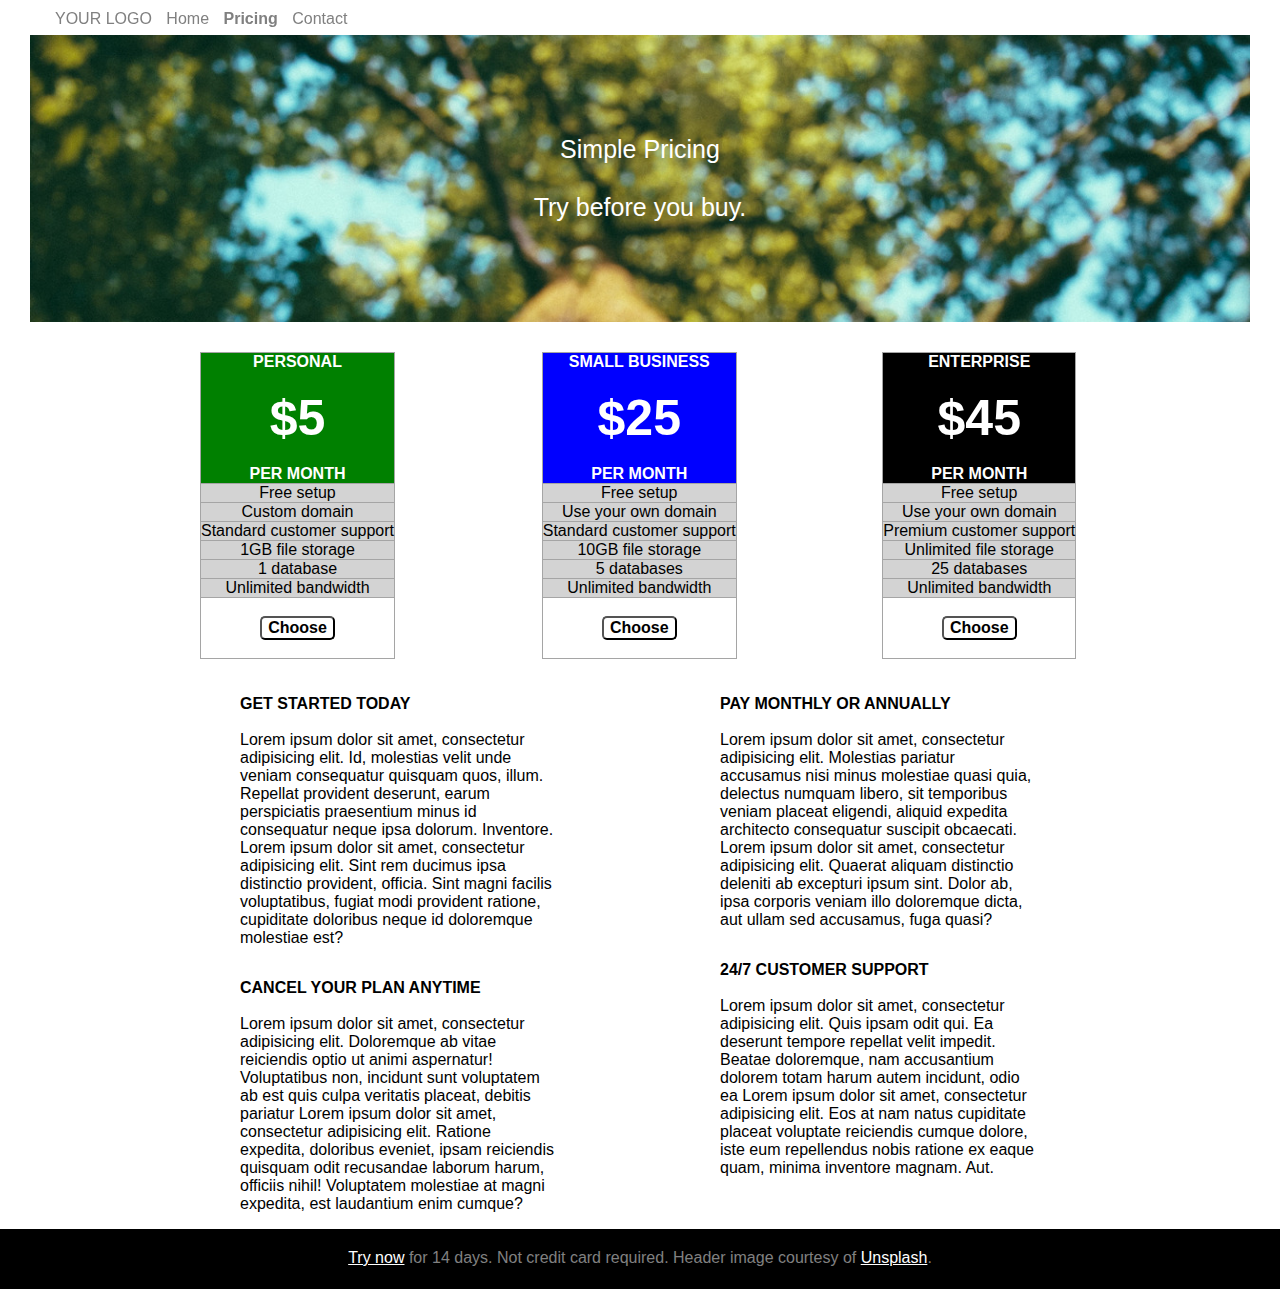
<file: index.html>
<!DOCTYPE html>
<html lang="en">
<head>
  <meta charset="UTF-8">
  <title>Test Containers</title>
  <link rel="stylesheet" href="main.css">
  <link rel="stylesheet" href="normalize.css">
</head>
<body>
  <div id="header">
      <div id="linkbar">
        <ul>
          <li><a href="#">YOUR LOGO</a></li>
          <li><a href="#">Home</a></li>
          <li><a href="#"><strong>Pricing</strong></a></li>
          <li><a href="#">Contact</a></li>
        </ul>
      </div>
  </div>
  
  <div id="mainphoto">
    <p>Simple Pricing <br><br>
    Try before you buy.</p>
    <!-- image -->
  </div>
  <div id ="leftmargin"></div>
  
  <div id="left">
    <!-- $5 -->
  <table border="1px">
      <tr id="colorbox">
        <thead>
          <th id="personal">PERSONAL<br></br><span style="font-size: 50px">$5</span><br></br>PER MONTH</th>
        </thead>
        <tbody>
       
      <tr>
      <td bgcolor="#d3d3d3">Free setup</td>
      </tr>
      <tr>
      <td bgcolor="#d3d3d3">Custom domain</td>
      </tr>
      <tr>
      <td bgcolor="#d3d3d3">Standard customer support</td>
      </tr>
      <tr>
      <td bgcolor="#d3d3d3">1GB file storage</td>
      </tr>
      <tr>
      <td bgcolor="#d3d3d3">1 database</td>
      </tr>
      <tr>
      <td bgcolor="#d3d3d3">Unlimited bandwidth</td>
      </tr>
      <tr>
      
     <td><br><button type="button"><a href="#"><strong>Choose</strong></a></button><br></br></td>
      </tr>
      </tbody>
    </table>
  </div>
  <div id="center">
    <!-- $25 -->
    <table border="1px">
      <tr id="colorbox">
      <thead>
        <tr>
          <th id="smallbusiness">SMALL BUSINESS<br></br><span style="font-size: 50px">$25</span><br></br>PER MONTH</th>
        </tr>
      </thead>
      <tbody>
        
      <tr>
      <td bgcolor="#d3d3d3">Free setup</td>
      </tr>
      <tr>
      <td bgcolor="#d3d3d3">Use your own domain</td>
      </tr>
      <tr>
      <td bgcolor="#d3d3d3">Standard customer support</td>
      </tr>
      <tr>
      <td bgcolor="#d3d3d3">10GB file storage</td>
      </tr>
      <tr>
      <td bgcolor="#d3d3d3">5 databases</td>
      </tr>
      <tr>
      <td bgcolor="#d3d3d3">Unlimited bandwidth</td>
      </tr>
      <tr>
      <td><br><button type="button"><a href="#"><strong>Choose</strong></a></button><br></br></td>
      </tr>
      </tbody>
    </table>
  </div>
  <div id="right">
    <!-- $45 -->
    <table border="1px">
      <tr id="colorbox">
      <thead>
        <tr>
          <th id="enterprise">ENTERPRISE<br></br><span style="font-size: 50px">$45</span><br></br>PER MONTH</th>
        </tr>
      </thead>
      <tbody>
      <tr>
      <td bgcolor="#d3d3d3">Free setup</td>
      </tr>
      <tr>
      <td bgcolor="#d3d3d3">Use your own domain</td>
      </tr>
      <tr>
      <td bgcolor="#d3d3d3">Premium customer support</td>
      </tr>
      <tr>
      <td bgcolor="#d3d3d3">Unlimited file storage</td>
      </tr>
      <tr>
      <td bgcolor="#d3d3d3">25 databases</td>
      </tr>
      <tr>
      <td bgcolor="#d3d3d3">Unlimited bandwidth</td>
      </tr>
      <tr>
      <td><br><button type="button"><a href="#"><strong>Choose</strong></a></button><br></br></td>
      </tr>
      </tbody>
    </table>
  </div>
  <!-- <div id="rightmargin"></div> -->

  <div class="infotext">
 
    <p><strong>GET STARTED TODAY </strong><br></br>Lorem ipsum dolor sit amet, consectetur adipisicing elit. Id, molestias velit unde veniam consequatur quisquam quos, illum. Repellat provident deserunt, earum perspiciatis praesentium minus id consequatur neque ipsa dolorum. Inventore. Lorem ipsum dolor sit amet, consectetur adipisicing elit. Sint rem ducimus ipsa distinctio provident, officia. Sint magni facilis voluptatibus, fugiat modi provident ratione, cupiditate doloribus neque id doloremque molestiae est?</p>
  
  
    <p><strong>PAY MONTHLY OR ANNUALLY</strong> <br></br>Lorem ipsum dolor sit amet, consectetur adipisicing elit. Molestias pariatur accusamus nisi minus molestiae quasi quia, delectus numquam libero, sit temporibus veniam placeat eligendi, aliquid expedita architecto consequatur suscipit obcaecati. Lorem ipsum dolor sit amet, consectetur adipisicing elit. Quaerat aliquam distinctio deleniti ab excepturi ipsum sint. Dolor ab, ipsa corporis veniam illo doloremque dicta, aut ullam sed accusamus, fuga quasi?</p>
    <br>
    <p><strong>24/7 CUSTOMER SUPPORT</strong> <br></br>Lorem ipsum dolor sit amet, consectetur adipisicing elit. Quis ipsam odit qui. Ea deserunt tempore repellat velit impedit. Beatae doloremque, nam accusantium dolorem totam harum autem incidunt, odio ea Lorem ipsum dolor sit amet, consectetur adipisicing elit. Eos at nam natus cupiditate placeat voluptate reiciendis cumque dolore, iste eum repellendus nobis ratione ex eaque quam, minima inventore magnam. Aut.</p>
 
    <p><strong>CANCEL YOUR PLAN ANYTIME</strong><br></br> Lorem ipsum dolor sit amet, consectetur adipisicing elit. Doloremque ab vitae reiciendis optio ut animi aspernatur! Voluptatibus non, incidunt sunt voluptatem ab est quis culpa veritatis placeat, debitis pariatur Lorem ipsum dolor sit amet, consectetur adipisicing elit. Ratione expedita, doloribus eveniet, ipsam reiciendis quisquam odit recusandae laborum harum, officiis nihil! Voluptatem molestiae at magni expedita, est laudantium enim cumque?</p>
  </div>

  <div id="footer">
    <p><a href="#">Try now</a> for 14 days. Not credit card required. Header image courtesy of <a href="#">Unsplash</a>.</p>
  </div>
</body>
</html>



<!-- <!DOCTYPE html>
<html lang="en">
<head>
  <meta charset="UTF-8">
  <title>Recreate Webpage</title>
  <link rel="stylesheet" href="main.css">
  </head>
  <header>
  <div>
    <ul>
      <li>
        <a href="#">YOUR LOGO</a>
        </li>
      <li>
        <a href="#">Home</a>
        </li>
      <li>
        <a href="#"><strong>Pricing</strong></a>
        </li>
      <li>
        <a href="#">Contact</a>
        </li>
    </ul>
  </header> 
<body>

<h2></h2>
  <div class="main"> </div>
  <span class="pictext">Simple Pricing. <br></br>
  Try before you buy.</span>
  
 

<div id="container">
  <ul id="containter">
    <li id="container">$5</li>
      <span class="$5">PERSONAL</span>
      <span class="$5">$5</span>
      <span class="$5">PER MONTH</span>
    <li id="container">$25</li>
    <span class="$25">SMALL BUSINESS</span>
      <span class="$25">$25</span>
      <span class="$25">PER MONTH</span>
    <li id="container">$45</li>
      <span class="$45">ENTERPRISE</span>
      <span class="$45">$45</span>
      <span class="$45">PER MONTH</span>
  </ul>
</div>

</body>
</html> -->


<!-- <!DOCTYPE html>
<html lang="en">
<head>
  <meta charset="UTF-8">
  <title>Normal mode webpage recreate</title>
<!Text Text darkerText Text-->
<!-- link rel="stylesheet" type="text/css"href="main.css">
</head>

<body>
  <style>
#BackgroundPic {
    border: 1px solid black;
    background:url(https://raw.githubusercontent.com/tiy-atl-js-sept-2015/Assignments/master/Assignment-04/Normal-Mode/assets/background.jpg);
    background-repeat: no-repeat;
    padding:0;
}

</style>
</head>
<body>

<p>Original background-image:</p>
<div id="BackgroundPic">
<h2></h2>
<p>Simple Pricing.</p>
<p>Try Before You Buy.</p>
</div>


</div>

</body>
</body>
<body>
<div class="topbar">
  <span class="topbar">
  <a href="#" class="topbar" title="YOUR LOGO">YOUR LOGO</a>
  <a href="#" class="topbar" title="Home">Home</a>
  <a href="#" class="topbar" title="Pricing">Pricing</a>
  <a href="#" class="topbar" title="Contact">Contact</a>
  </span>
</div>

<div class="TopImage">
  <p class="TopImage">Simple Pricing.</p>
  <p class="TopImage">Try before you Buy.</p>
<span class="TopImage">
<img src="https://raw.githubusercontent.com/tiy-atl-js-sept-2015/Assignments/master/Assignment-04/Normal-Mode/assets/background.jpg" alt="background image">
  
</span>
  </div>
  
</div> -->

<!-- <img  src="https://raw.githubusercontent.com/tiy-atl-js-sept-2015/Assignments/master/Assignment-04/Normal-Mode/assets/background.jpg" width="1280" height="427">

<div class="container">
   <div class="column-center">Column center</div>
   <div class="column-left">Column left</div>
   <div class="column-right">Column right</div>
</div> -->
  <!-- pic -->
  <!-- 3 floating pic+text boxes -->
  <!-- 4 floating text boxes; 2 left 2 right -->
 
<!-- </body> -->
<!-- footer has link, text, link -->
<!-- </html>  -->
</file>
<file: main.css>
/** {
  border: 1px solid black;
}*/

#linkbar{
 
  top:10px;
  height: 35px;
  background-color: white;
  

}



ul{
  list-style-type: none;
  position:fixed;
  margin:10px;
}

li{
  display:inline;
  color:gray;
  padding:5px;
}

#linkbar a{
  text-decoration: none;
  color:gray;

}

#mainphoto{
  padding:75px;
  background-image: url("images/background.jpg");
  background-size: cover;
  border: 1px solid dark gray;
  margin:0 30px;
}

#mainphoto p{
  text-align: center;
  
  color:white;
  font-size: 25px;
}

#leftmargin{
  width: 10%;
  float: left;
}

table{
  text-align: center;
  border-color: #a5a5a5;
  border-bottom: #a5a5a5 ;
  border-right: #a5a5a5 ;
  border-left: #a5a5a5 ;
  
}

button{
  
  border-radius: 5px;
  background-color: white;  
}


#left{
  margin-left: 200px;
  margin-top: 30px;
  width: 26.7%;
  float: left;
   
}


#left a{

  text-decoration: none;
  color:black;
  
}


#personal{
  background-color: green;
  color: white;

}

#smallbusiness{
background-color: blue;
  color: white;
}

#enterprise{
  background-color: black;
  color: white;
}
#center{
  margin-top: 30px;
  width: 26.6%;
  float:left;

}

#center a{
  text-decoration: none;
  color:black;
}


#right{
  margin-top: 30px;
  width: 26.7%;
  float:left;
  margin-right: 40px;

}

#right a{
  text-decoration: none;
  color:black;
}

/*#rightmargin{

  width:10%;
  float:right;
}*/

/*.infotext:before,
.infotext:after{
  content:"";
  display: table;
}*/

.infotext:after{
  clear: both;
}

.infotext{
  clear: both;
}

.infotext{
  max-width: 800px;
  margin: 0 auto;
  border: 100px;
  padding:20px;
}

.infotext p {
  float:left;
  width:40%;
  
}

p:nth-child(2){
  float:right;
  width:40%;
  
}

p:nth-child(3){
  float:left;
  width:40%;
  
}

p:nth-child(4){
  float:right;
  width:40%;
  
}
  
#footer{
  clear: both;
  height: 60px;
  width: 100%;
  background-color: black;

}
#footer p{
  text-align: center;
  color: gray;
  padding-top: 20px;

}

#footer a{
  color:white;
}











/*div{
    background: white;
    position: fixed;
    z-index:99;
    height:50px;
}

ul{
    float: left;
    list-style: none;
  
}




li{
    float: left;
    
}

a{   
    text-decoration: none;
    display: inline-block;
    color: gray;
    font-size:20px;
    padding:0 10px;
 }*/

    





/*.main {
    height: 450px;
    background-image: url('https://raw.githubusercontent.com/tiy-atl-js-sept-2015/Assignments/master/Assignment-04/Normal-Mode/assets/background.jpg');
    border: 1px gray;
    background-size: cover;
    color: #000;
    position: relative;

    
    
}    
 
 .pictext{
    left:0;
    text-align: center;
    top: 200px;
    width: 100%;
    position: relative;
   */
   

    /*font-family: sans-serif;
    font-style: bold;
    font-size: 35px;
    color:white;
 }*/


/*#container{}
#container ul{list-style-type: none;
  padding:0;}

#container ul li{
  width: 300px;
  height: 300px;
  display: inline-block;
  margin-right: 10px;
  border: 1px solid grey;
  padding-bottom: 5px;
  background-color: blue;

}
*/

/*
.container{
    width: 100%;
    height: 30px;
    color: red;
}




/*
* {
  border: 1px solid black;
}

.BackgroundPic {
    border: 1px solid black;
    background:url(https://raw.githubusercontent.com/tiy-atl-js-sept-2015/Assignments/master/Assignment-04/Normal-Mode/assets/background.jpg);
    background-repeat: no-repeat;
    padding:0px;
}*/
/*.topbar{
    
    font-size: 17px;
    color: grey;
    width: 100%;
    height: 40px;
    padding:0;
    font-style: arial;

    
}
.home{
    font-weight: bold;
}

p.TopContain{
    text-align: center;
    font-size:50px;
    color: white;
}

}

.TopImage {
  height: 400px;
  background-image: url(https://raw.githubusercontent.com/tiy-atl-js-sept-2015/Assignments/master/Assignment-04/Normal-Mode/assets/background.jpg);
  background-size: 100%;
  border: 1px solid black;
  color: #000; 
}
*/
/*below is for 3 column layout model from stackverflow*/
/*img{
    width: 1280;
    height: 427;
}
.container {
    position: relative;
    width: 500px;
}
.container div {
    height: 300px;
    display: inline-block;
    padding: 10px 10px;
}

.column-left {
    width: 33%;
    left: 15%;
    background: #00F;
    float: left;
    p
}
.column-center {
    width: 34%;
    background: #933;
    margin-left: 15%;
    float:left;
}
.column-right {
    width: 33%;
    right: 15%;
    float: left;
    background: #999;
}*/
</file>
